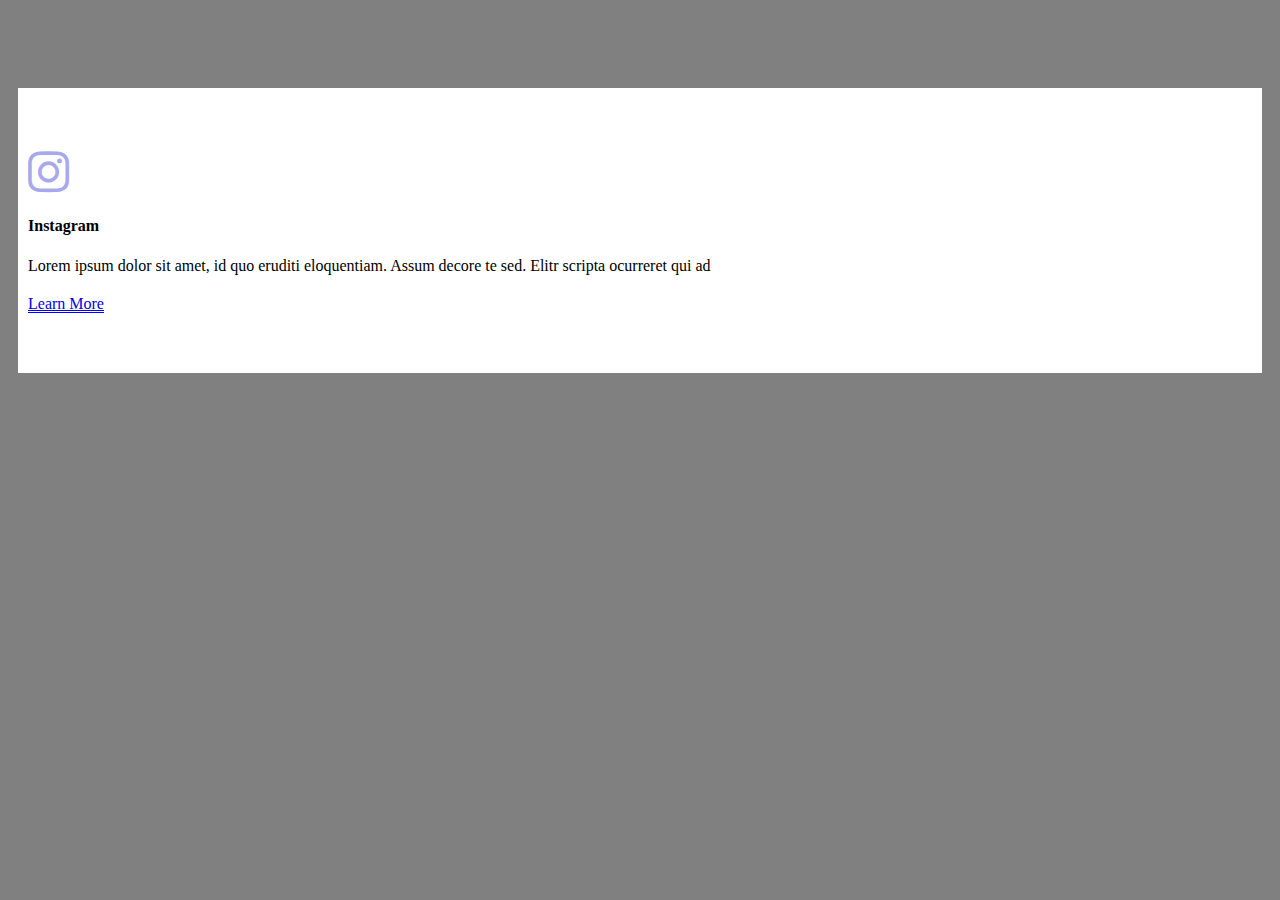
<file: blog/index.html>
<!DOCTYPE html>
<html lang="en">
<head>
    <meta charset="UTF-8">
    <meta http-equiv="X-UA-Compatible" content="IE=edge">
    <meta name="viewport" content="width=device-width, initial-scale=1.0">
    <title>Document</title>
    <link rel="stylesheet" href="https://cdn.jsdelivr.net/npm/bootstrap@4.6.1/dist/css/bootstrap.min.css" integrity="sha384-zCbKRCUGaJDkqS1kPbPd7TveP5iyJE0EjAuZQTgFLD2ylzuqKfdKlfG/eSrtxUkn" crossorigin="anonymous">
    <link rel="stylesheet" href="https://cdnjs.cloudflare.com/ajax/libs/font-awesome/4.7.0/css/font-awesome.min.css" integrity="sha512-SfTiTlX6kk+qitfevl/7LibUOeJWlt9rbyDn92a1DqWOw9vWG2MFoays0sgObmWazO5BQPiFucnnEAjpAB+/Sw==" crossorigin="anonymous" referrerpolicy="no-referrer" />
    <link rel="stylesheet" href="index.css">
</head>
<body>
<div class="box">

<div class="container">
    <div class="row">
        <div class="col-sm-4 col-md-4 col-lg-4">
            <div class="box-part text-center">
                <i class="fa fa-instagram fa-3x"></i>
                <h4>Instagram</h4>
                <div class="text">
                    <p>Lorem ipsum dolor sit amet, id quo eruditi eloquentiam. Assum decore te sed. Elitr scripta ocurreret qui ad</p>
                </div>
                <a href="#">Learn More</a>
            </div>
        </div>
    </div>
</div>
</file>
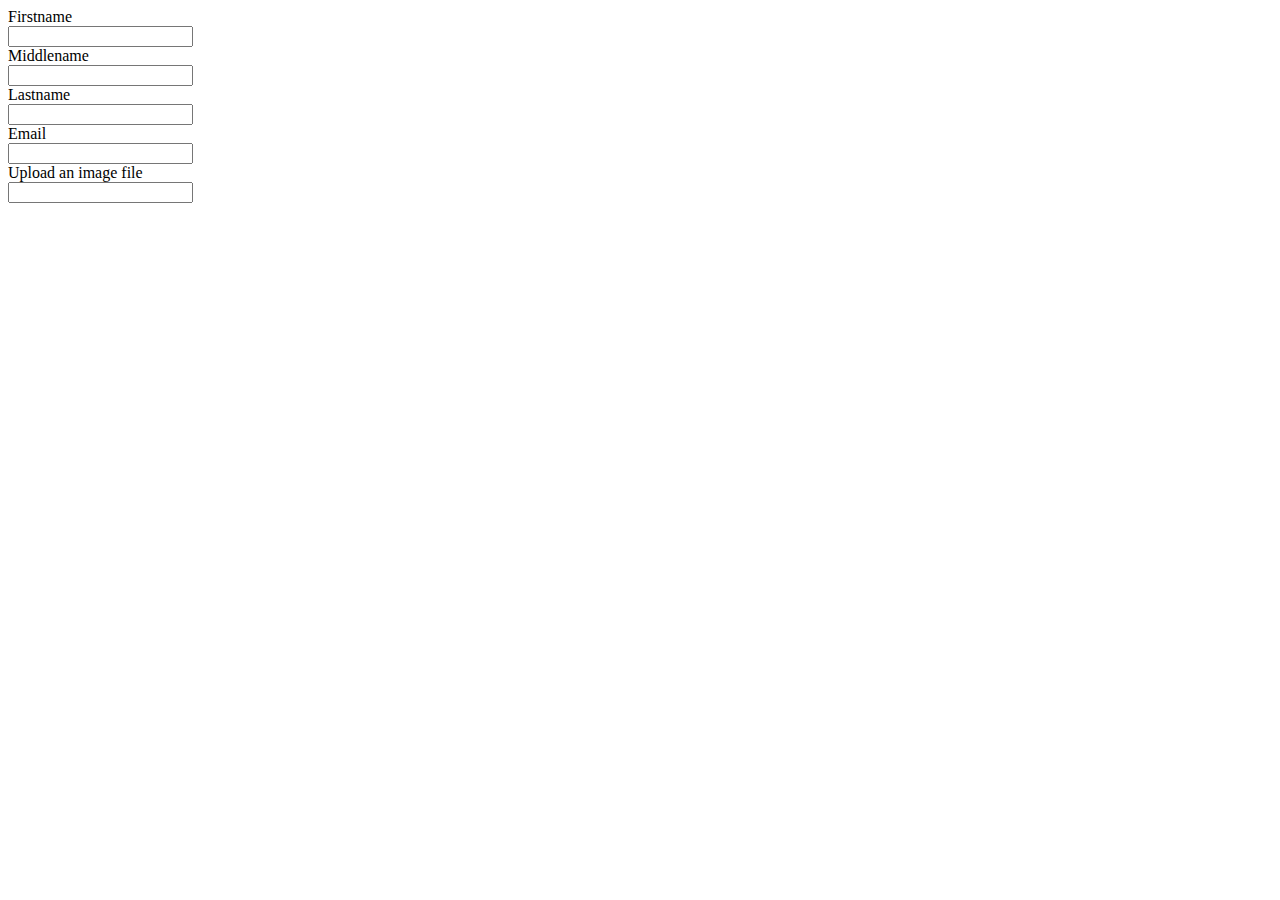
<file: html/index1.html>
<!DOCTYPE html>
<html lang="en">
<head>
    <meta charset="UTF-8">
    <meta http-equiv="X-UA-Compatible" content="IE=edge">
    <meta name="viewport" content="width=device-width, initial-scale=1.0">
    <title>Document</title>
</head>
<body>
    <form method="post">
        <label for="Firstname">Firstname</label><br>
        <input type="Firstname" name="Firstname" id="Firstname"><br>
        <label for="Middlename">Middlename</label><br>
        <input type="Middlename" name="Middlename" id="Middlename"><br>
        <label for="Lastname">Lastname</label><br>
        <input type="Lastname" name="Lastname" id="Lastname"><br>
        <label for="Email">Email</label><br>
        <input type="email" name="email" id="Email"><br>
        <label for ="Upload an image file">Upload an image file</label><br>
        <input type="Upload an image file" name="Upload an image file" id="Upload an image file"><br>
    </form>
</body>
</html>
</file>
<file: blog/index.css>
body{
    background-color:grey
}
.fa{
    color:rgba(41, 41, 209, 0.411);
}
a{
    border-bottom:1px solid blue;
}
.box-part{
    background-color:white;
    margin:20px 10px;
    padding:60px 10px;
}
.text{
    margin:20px 0px;
}
.box{
    padding:60px 0px;
}
</file>
